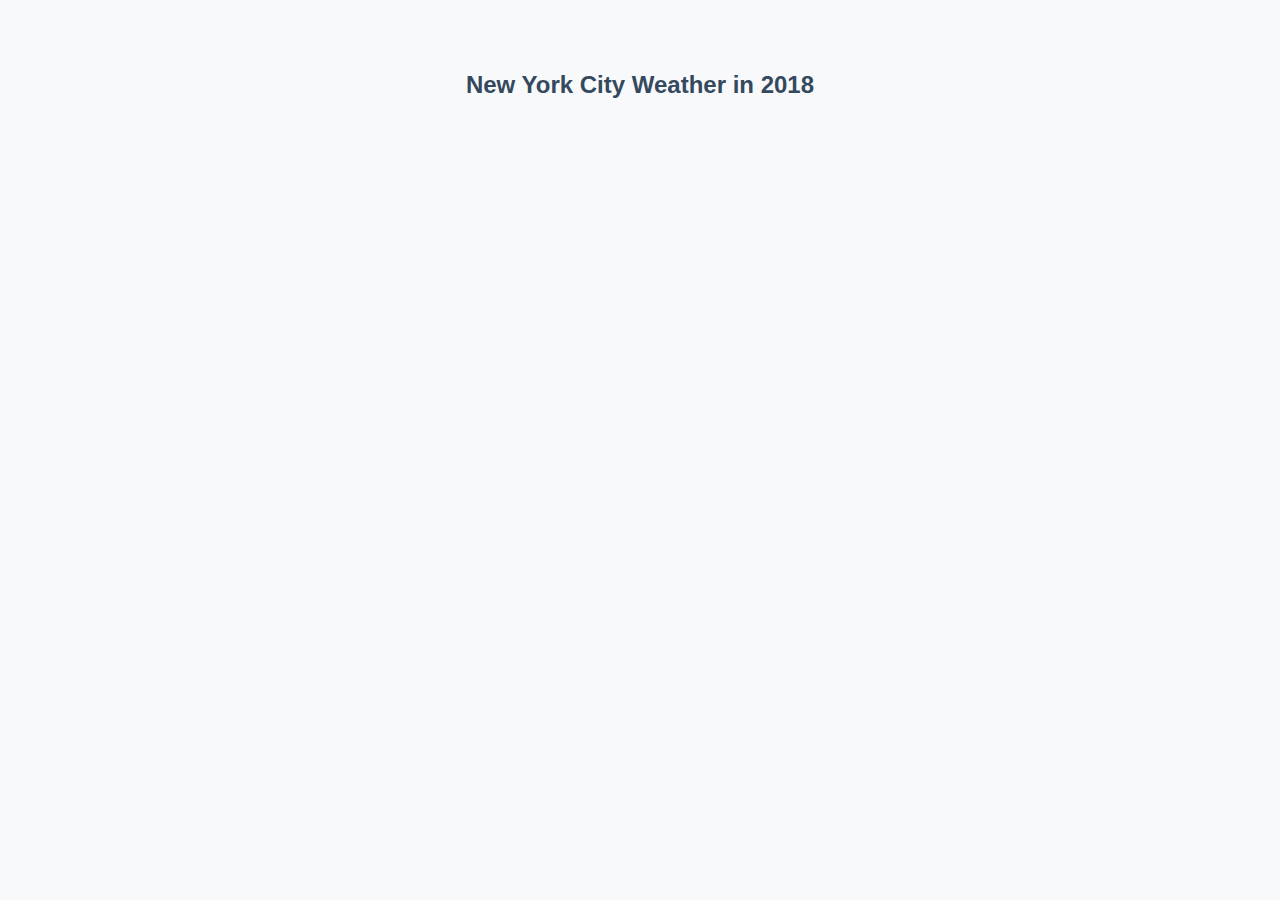
<file: app/radar-chart/index.html>
<!DOCTYPE html>
<html lang="en">
  <head>
    <meta charset="UTF-8" />
    <meta http-equiv="X-UA-Compatible" content="IE=edge" />
    <meta name="viewport" content="width=device-width, initial-scale=1.0" />
    <title>Histogram Bar Chart</title>
    <link rel="stylesheet" href="styles.css" />
  </head>
  <body>
    <h2 class="title">New York City Weather in 2018</h2>

    <div id="wrapper"></div>

    <div id="tooltip" class="tooltip">
      <div id="tooltip-date" class="tooltip-date"></div>
      <div id="tooltip-temperature" class="tooltip-temperature">
        <span id="tooltip-temperature-min"></span>
        -
        <span id="tooltip-temperature-max"></span>
      </div>
      <div class="tooltip-metric tooltip-uv">
        <div>UV Index</div>
        <div id="tooltip-uv"></div>
      </div>
      <div class="tooltip-metric tooltip-cloud">
        <div>Cloud Cover</div>
        <div id="tooltip-cloud"></div>
      </div>
      <div class="tooltip-metric tooltip-precipitation">
        <div>Precipitation Probability</div>
        <div id="tooltip-precipitation"></div>
      </div>
      <div class="tooltip-metric tooltip-precipitation-type">
        <div>Precipitation Type</div>
        <div id="tooltip-precipitation-type"></div>
      </div>
    </div>

    <script src="https://d3js.org/d3.v7.min.js"></script>
    <script src="chart.js"></script>
  </body>
</html>
</file>
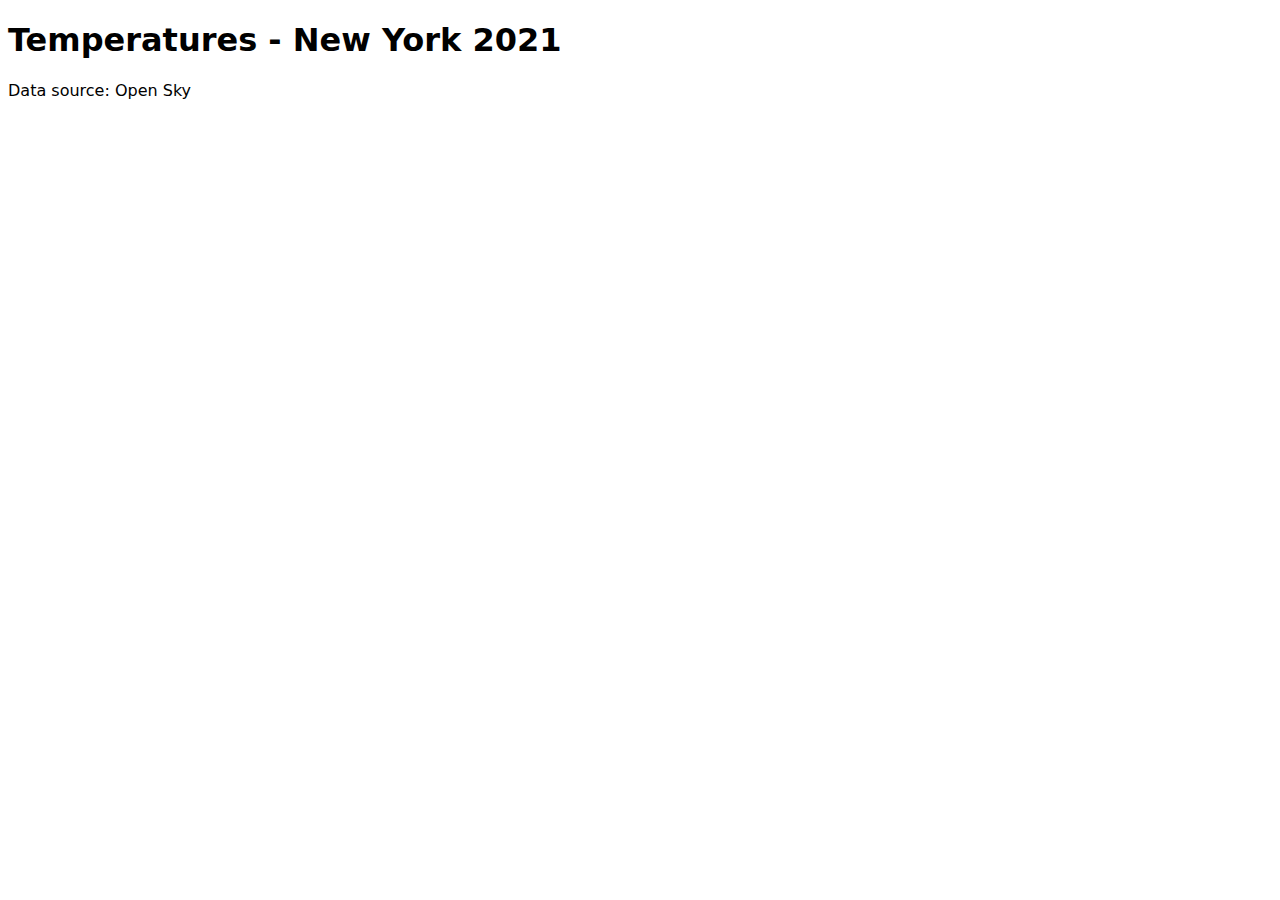
<file: app/temperatures/index.html>
<!DOCTYPE html>
<html lang="en">
  <head>
    <title>SF Temperatures 2021</title>
    <style>
      body {
        font-family: system-ui;
      }
    </style>
  </head>
  <body>
    <h1>Temperatures - New York 2021</h1>
    <div id="wrapper"></div>
    <p>Data source: Open Sky</p>
    <script src="https://d3js.org/d3.v7.min.js"></script>
    <script type="module" src="chart.js"></script>
  </body>
</html>
</file>
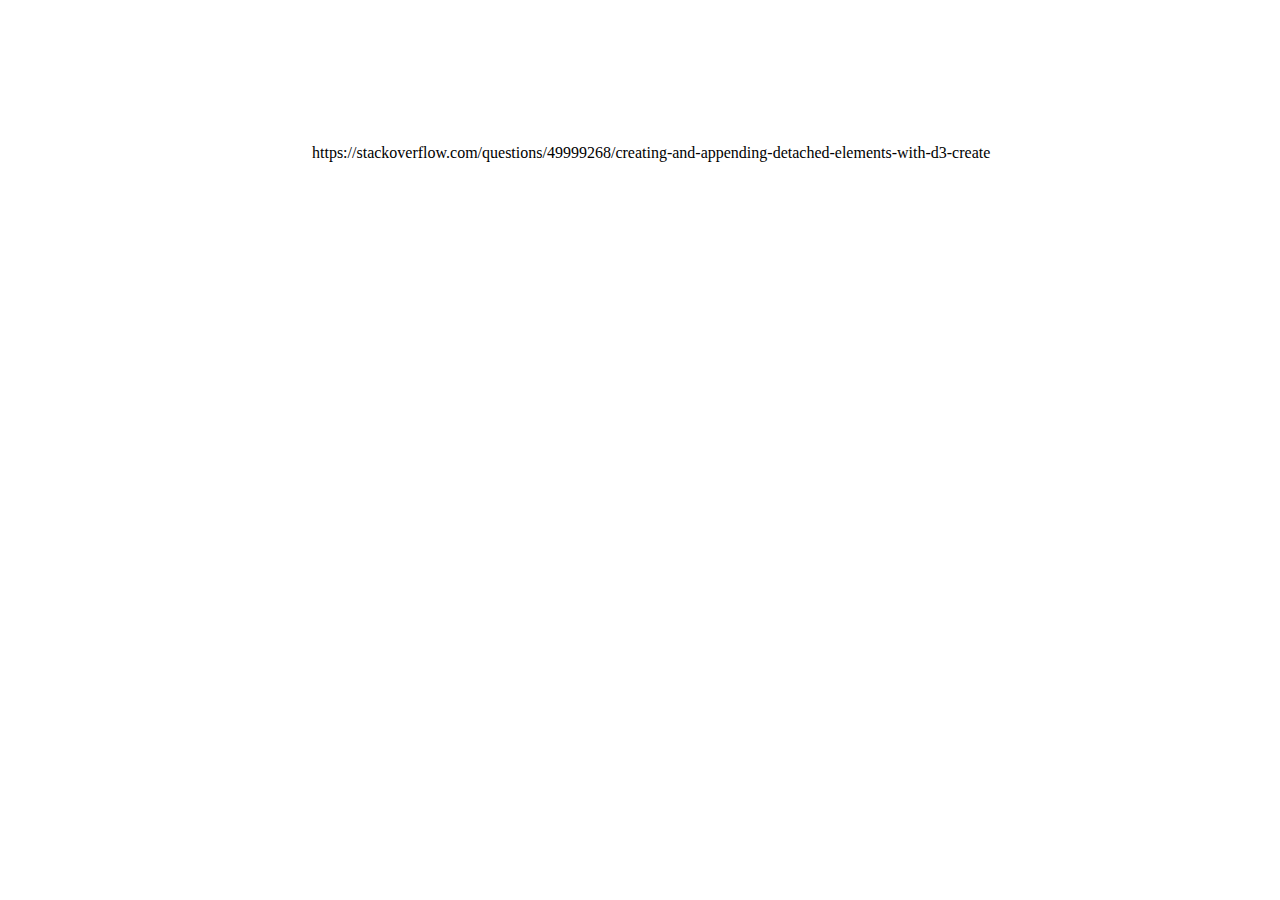
<file: d3.html>
<!DOCTYPE html>
<html lang="en">
  <head>
    <meta charset="UTF-8" />
    <meta http-equiv="X-UA-Compatible" content="IE=edge" />
    <meta name="viewport" content="width=device-width, initial-scale=1.0" />
    <title>Document</title>
  </head>
  <body>
    <svg></svg>
    https://stackoverflow.com/questions/49999268/creating-and-appending-detached-elements-with-d3-create
    <script src="https://d3js.org/d3.v7.min.js"></script>

    <script>
      var data = [5, 10, 20, 40];

      const svg = d3.select("svg");
      const g = svg
        .append("g")
        .selectAll("g")
        .data([5, 10, 20, 40])
        .enter()
        .append("rect")
        .style("fill", "steelblue")
        .style("display", "block")
        .style("margin", "10px") // doesn't work?
        // .attr("x", 0)
        // .attr("y", (d) => d)
        .attr("height", 10)
        .attr("width", (d) => d);

      // div
      //   .selectAll("div")
      //   .data(data)
      //   .join("div")
      //   .style("background", "steelblue")
      //   .style("padding", "3px")
      //   .style("margin", "1px")
      //   .style("width", (d) => `${d * 10}px`)
      //   .text((d) => d);
      // console.log(div)
      // document.querySelector("div").append(div);
    </script>
  </body>
</html>
</file>
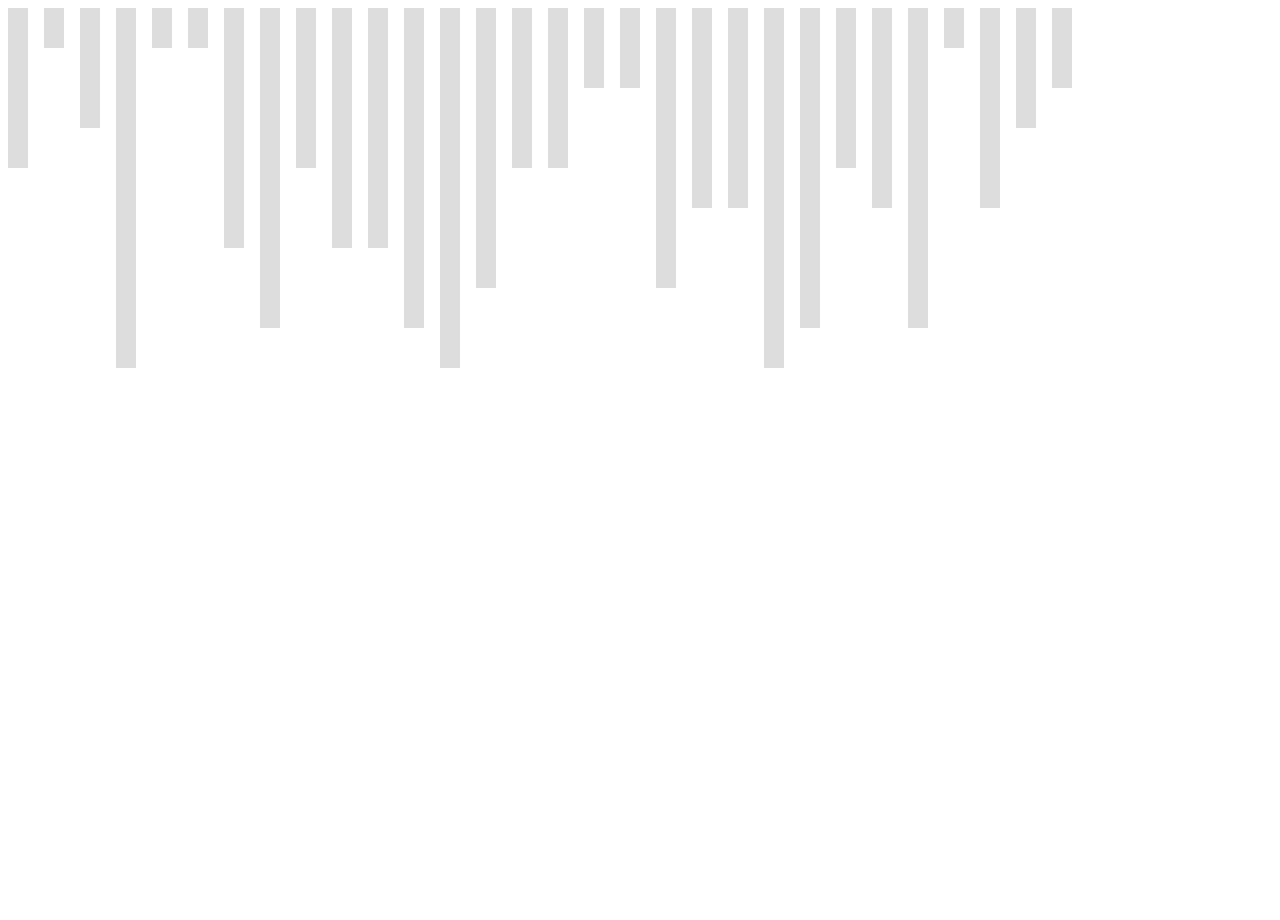
<file: indexTwo.html>
<!DOCTYPE html>
<html lang="en">
  <head>
    <meta charset="UTF-8" />
    <meta http-equiv="X-UA-Compatible" content="IE=edge" />
    <meta name="viewport" content="width=device-width, initial-scale=1.0" />
    <title>Document</title>
  </head>
  <body>
    <script>
      const width = window.innerWidth;
      const height = window.innerHeight;
      const svg = document.createElementNS("http://www.w3.org/2000/svg", "svg");
      svg.setAttribute("width", width);
      svg.setAttribute("height", height);
      document.body.appendChild(svg);

      const n = 30;

      const values = [4, 7, 1, 9, 5, 6, 2, 3, 8];
      function rando() {
        return values[Math.floor(Math.random() * values.length)];
      }

      for (let i = 0; i < n; i++) {
        const rect = document.createElementNS(
          "http://www.w3.org/2000/svg",
          "rect"
        );
        rect.setAttribute("x", i * 36);
        rect.setAttribute("width", 20);
        rect.setAttribute("height", rando() * 40);
        rect.setAttribute("fill", "#dddddd");
        svg.appendChild(rect);
      }
    </script>
  </body>
</html>
</file>
<file: app/radar-chart/styles.css>
/* Import and use the Inter font https://rsms.me/inter/ */
@import url("https://rsms.me/inter/inter.css");
html {
  font-family: "Inter", sans-serif;
}

body {
  display: flex;
  flex-direction: column;
  align-items: center;
  padding: 2em 2em;
  font-family: "Inter var", sans-serif;
  font-size: 16px;
  color: #34495e;
  background: #f8f9fa;
}

svg {
  overflow: visible;
}

.title {
  position: relative;
  width: 600px;
  margin-top: 1.3em;
  margin-bottom: 0.3em;
  line-height: 1.2em;
  display: flex;
  justify-content: center;
  text-align: center;
  display: flex;
  align-items: center;
  font-feature-settings: "tnum" 1;
}

.grid-line {
  fill: none;
  stroke: #dadadd;
}

.tick-label {
  dominant-baseline: middle;
  fill: #8395a7;
  font-size: 0.7em;
  font-weight: 900;
}

.tick-label-temperature {
  fill: #8395a7;
  opacity: 0.7;
  font-size: 0.7em;
  dominant-baseline: middle;
}

.freezing-circle {
  fill: #00d2d3;
  opacity: 0.15;
}

.uv-line {
  stroke: #feca57;
  stroke-width: 2;
}

.cloud-dot {
  fill: #c8d6e5;
  opacity: 0.6;
}

.annotation-line {
  stroke: #34495e;
  opacity: 0.4;
}

.annotation-text {
  fill: #34495e;
  font-size: 0.7em;
  dominant-baseline: middle;
}

.tooltip-line {
  fill: #8395a7;
  fill-opacity: 0.2;
  mix-blend-mode: multiply;
  pointer-events: none;
}

.tooltip {
  opacity: 0;
  position: absolute;
  top: 0;
  left: 0;
  width: 15em;
  padding: 0.6em 1em;
  background: #fff;
  text-align: center;
  line-height: 1.4em;
  font-size: 0.9em;
  border: 1px solid #ddd;
  z-index: 10;
  pointer-events: none;
}

.tooltip-date {
  margin-bottom: 0.2em;
  font-weight: 600;
  font-size: 1.1em;
  line-height: 1.4em;
}

.tooltip-temperature {
  font-feature-settings: "tnum" 1;
}

.tooltip-metric {
  display: flex;
  justify-content: space-between;
  width: 100%;
  font-size: 0.8em;
  line-height: 1.3em;
  transition: all 0.1s ease-out;
}

.tooltip-metric div:first-child {
  font-weight: 800;
  padding-right: 1em;
}

.tooltip-metric div:nth-child(2) {
  font-feature-settings: "tnum" 1;
}

.tooltip-cloud {
  color: #8395a7;
}
.tooltip-uv {
  color: #feca57;
}
.listener-circle {
  fill: transparent;
}
</file>
